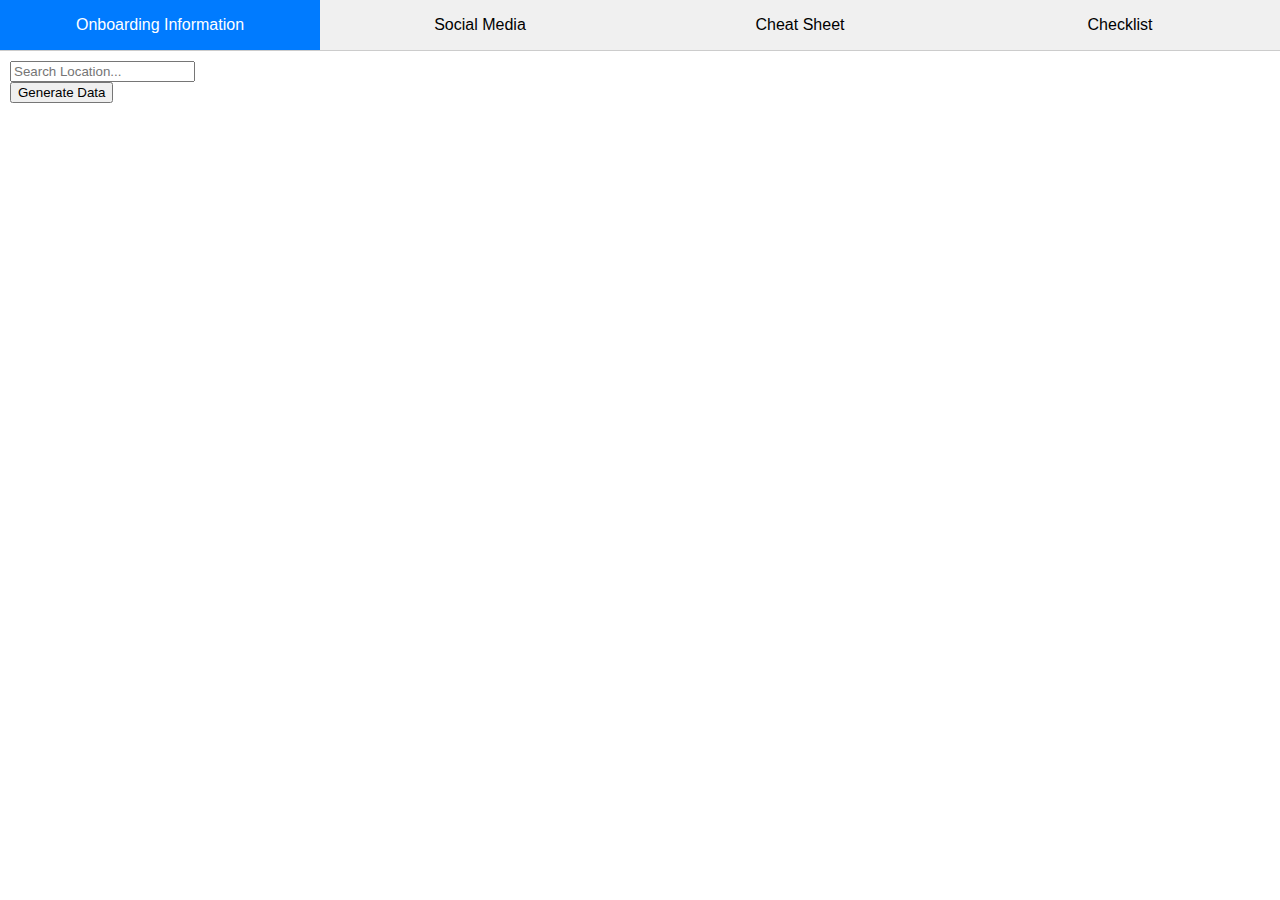
<file: html/index.html>
<!DOCTYPE html>
<html lang="en">
<style>
body {
  margin: 0px;
}
.check-item {
  display: flex;
  flex-wrap: nowrap;
  flex-direction: row;
  align-items: center;
  gap: 10px;
  padding: 5px 0px;
}
div.container nav.header-tab {
  display: flex;
  flex-direction: row;
  flex-wrap: nowrap;
  width: -webkit-fill-available;
  border-bottom: 1px solid #ccc;
}
div.container nav.header-tab button {
  border: none;
  height: 50px;
  width: -webkit-fill-available;
  cursor: pointer;
  background-color: #f0f0f0;
  font-size: 16px;
}
div.container nav.header-tab button.active-tab {
  background-color: #007bff;
  color: white;
}
section.bodyContainer {
  margin: 10px;
  display: none; /* Hide all sections by default */
}
section.bodyContainer.active {
  display: block; /* Show the active section */
}
</style>
<body>
    <div class="container">
        <nav class="header-tab">
            <button class="nav-button" data-attr="onboarding">Onboarding Information</button>
            <button class="nav-button" data-attr="social">Social Media</button>
            <button class="nav-button" data-attr="cheatsheet">Cheat Sheet</button>
            <button class="nav-button" data-attr="checklist">Checklist</button>
        </nav>
    </div>
    <section class="bodyContainer" data-attr="onboarding">
        <div class="locationBox">
          <input type="text" id="searchLocation" placeholder="Search Location...">
          <div class="previewlocation">

          </div>
        </div>
        <button type="button">Generate Data</button>
        <div class="onboardingInformation">
        </div>
    </section>
    <section class="bodyContainer" data-attr="cheatsheet">
        <div class="searhBar">
          <input type="text" id="searchInput" placeholder="Search Script...">
        </div>
        <div class="cheatsheetdata">
        </div>
    </section>
    <section class="bodyContainer" data-attr="social">
        <div class="socialContainer">
        </div>
    </section>
    <section class="bodyContainer" data-attr="checklist">
        <div class="checklistInfo">
        </div>
    </section>
</body>
<script src="/scripts/navbar.js"></script>
<script src="/scripts/location.js"></script>
<script src="/scripts/cheatsheet.js"></script>
<script src="/scripts/checklist.js"></script>
</html>
</file>
